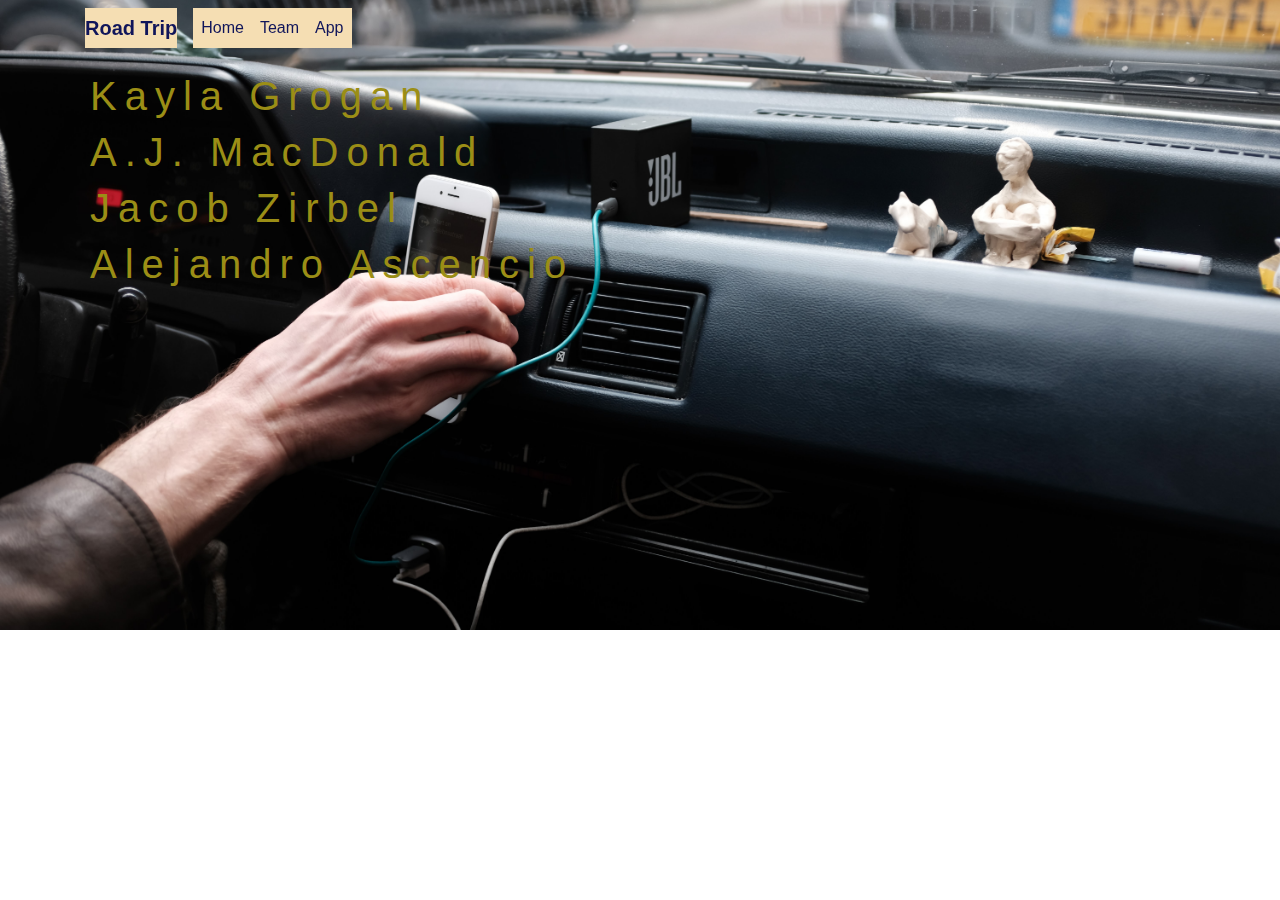
<file: assets/profile.html>
<!DOCTYPE html>
<html lang="en">
  <head>
    <meta charset="UTF-8" />
    <meta name="viewport" content="width=device-width, initial-scale=1.0" />
    <title>Team profiles</title>
    <link
      rel="stylesheet"
      href="https://stackpath.bootstrapcdn.com/bootstrap/4.3.1/css/bootstrap.min.css"
      integrity="sha384-ggOyR0iXCbMQv3Xipma34MD+dH/1fQ784/j6cY/iJTQUOhcWr7x9JvoRxT2MZw1T"
      crossorigin="anonymous"
    />
    <link rel="stylesheet" href="/style.css" />
  </head>
  <body>
    <nav
      class="navbar navbar-expand-lg navbar-dark fixed-top scrolling-navbar text-black"
    >
      <div class="container">
        <a id="text-nav" class="navbar-brand" href="/index.html"
          ><strong>Road Trip</strong></a
        >
        <button
          class="navbar-toggler"
          type="button"
          data-toggle="collapse"
          data-target="#navbarSupportedContent-7"
          aria-controls="navbarSupportedContent-7"
          aria-expanded="false"
          aria-label="Toggle navigation"
        >
          <span class="navbar-toggler-icon"></span>
        </button>
        <div class="collapse navbar-collapse" id="navbarSupportedContent-7">
          <ul class="navbar-nav mr-auto">
            <li class="nav-item active">
              <a id="nav-h" class="nav-link" href="/index.html"
                >Home <span class="sr-only">(current)</span></a
              >
            </li>
            <li class="nav-item">
              <a id="nav-t" class="nav-link" href="/assets/profile.html"
                >Team</a
              >
            </li>
            <li class="nav-item">
              <a id="nav-a" class="nav-link" href="/assets/app.html">App</a>
            </li>
          </ul>
        </div>
      </div>
    </nav>
    <div id="prof">
        <br><br><br>
        
      <div>
        <h1 id="KG">Kayla Grogan</h1>
      </div>
      <div>
        <h1 id="AJ">A.J. MacDonald</h1>
      </div>
      <div>
        <h1 id="JZ">Jacob Zirbel</h1>
      </div>
      <div>
        <h1 id="AA">Alejandro Ascencio</h1>
      </div>
    </div>
  </body>
</html>
</file>
<file: style.css>
* {
  margin: 0;
  padding: 0;
}

html,
body,
header,
.view {
  height: 100%;
  font-family: Helvetica, sans-serif;
}
.flex-container {
  display: flex;
}
#showcase {
  background-image: url(./assets/images/1.jpg);
  background-size: cover;
  background-position: center;
  height: 70vh;
}
#prof {
  background-image: url(./assets/images/2.jpg);
  background-size: cover;
  background-position: center;
  height: 70vh;
}
#app {
  background-image: url(./assets/images/3.jpg);
  background-size: cover;
  background-position: center;
  height: 70vh;
}

.top-nav-collapse {
  background-color: #78909c !important;
}

.navbar:not(.top-nav-collapse) {
  background: transparent !important;
}


h1 {
  letter-spacing: 8px;
}

h5 {
  letter-spacing: 3px;
}

.hr-light {
  border-top: 3px solid #fff;
  width: 80px;
}
#text-nav,
#nav-h,
#nav-a,
#nav-t {
  color: rgb(16, 21, 90);
  background-color: wheat;
}
#text-nav:hover,
#nav-h:hover,
#nav-a:hover,
#nav-t:hover {
  color: rgb(189, 39, 12);
}
#T1 {
  margin-top: 20vh;
  margin-left: 60vh;
  color: #ffc733;
}
#startingPoint,
#endPoint {
  color: #ecebe8;
  margin-top: auto;
  margin-left: initial;
  display: flexbox;
  
}
#submit-button {
  margin-left: 50;
}
#KG,
#AJ,
#JZ,
#AA {
  color: rgb(155, 142, 22);
  padding-left: 10vh;
}
#app-h1 {
  color: rgb(245, 224, 39);
  padding-left: 50vh;
}
.app-h2,
.p {
  color: rgb(245, 224, 39);
  font-family: Helvetica, Arial, Helvetica, sans-serif;
  padding-left: 10vh;
  text-align: justify;
  margin: 20px;
}
.form-group{
  color: bisque;
  text-emphasis: bold;
}
</file>
